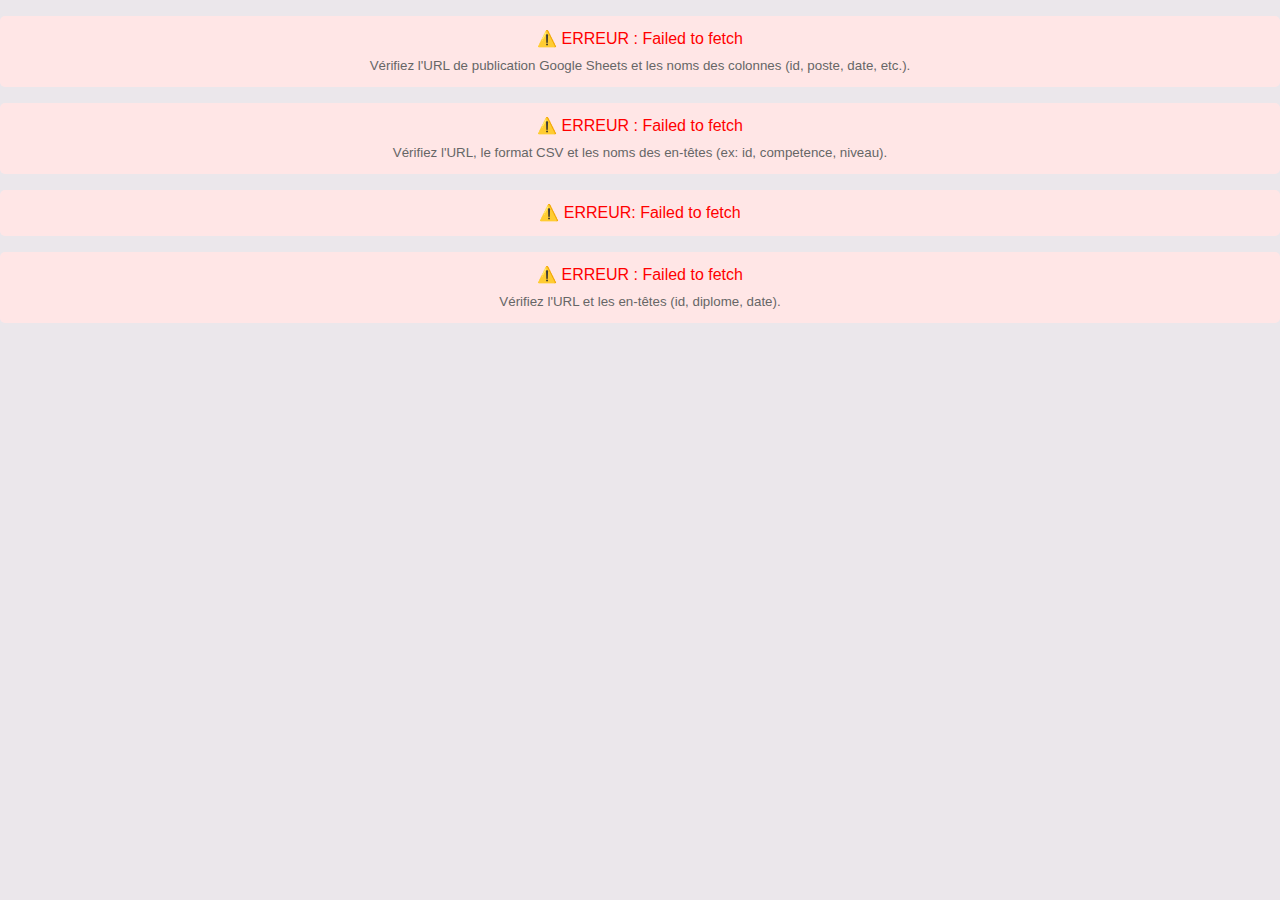
<file: anciendev/phase-cache/index.html>
<!DOCTYPE html>
<html lang="fr">
<head>
    <title>CV - Douillez Matheo</title>
    <link rel="icon" href="../images/cv_icon.ico" />
    <meta charset="UTF-8">
    <meta name="viewport" content="width=device-width, initial-scale=1.0">
    <link href="https://cdn.jsdelivr.net/npm/bootstrap@5.2.3/dist/css/bootstrap.min.css" rel="stylesheet" integrity="sha384-rbsA2VBKQhggwzxH7pPCaAqO46MgnOM80zW1RWuH61DGLwZJEdK2Kadq2F9CUG65" crossorigin="anonymous">
    <link rel="stylesheet" href="../style.css">

    <script defer src="../conversion-csv-vers-json.js"></script> 
    <script defer src="../contact-data.js"></script>
    <script defer src="../experiences.js"></script>
    <script defer src="../competences.js"></script>
    <script defer src="../etudes.js"></script>
    <script defer src="../certifications.js"></script>
</head>
<body>

    <div class="mobile-experiences">
        <ul id="mobile-experience-list"></ul>
    </div>
    <div class="mobile-competences">
        <ul id="mobile-competences-list"></ul>
    </div>
    <div class="mobile-etudes">
        <ul id="mobile-etudes-list"></ul>
    </div>
    <div class="mobile-certifications">
        <ul id="mobile-certifications-list"></ul>
    </div>

<script src="https://cdn.jsdelivr.net/npm/bootstrap@5.2.3/dist/js/bootstrap.bundle.min.js" integrity="sha384-kenU1KFdBIe4zVF0s0G1M5b4hcpxyD9F7jL+jjXkk+Q2h455rYXK/7HAuoJl+0I4" crossorigin="anonymous">
</script>
</body>
</html>
</file>
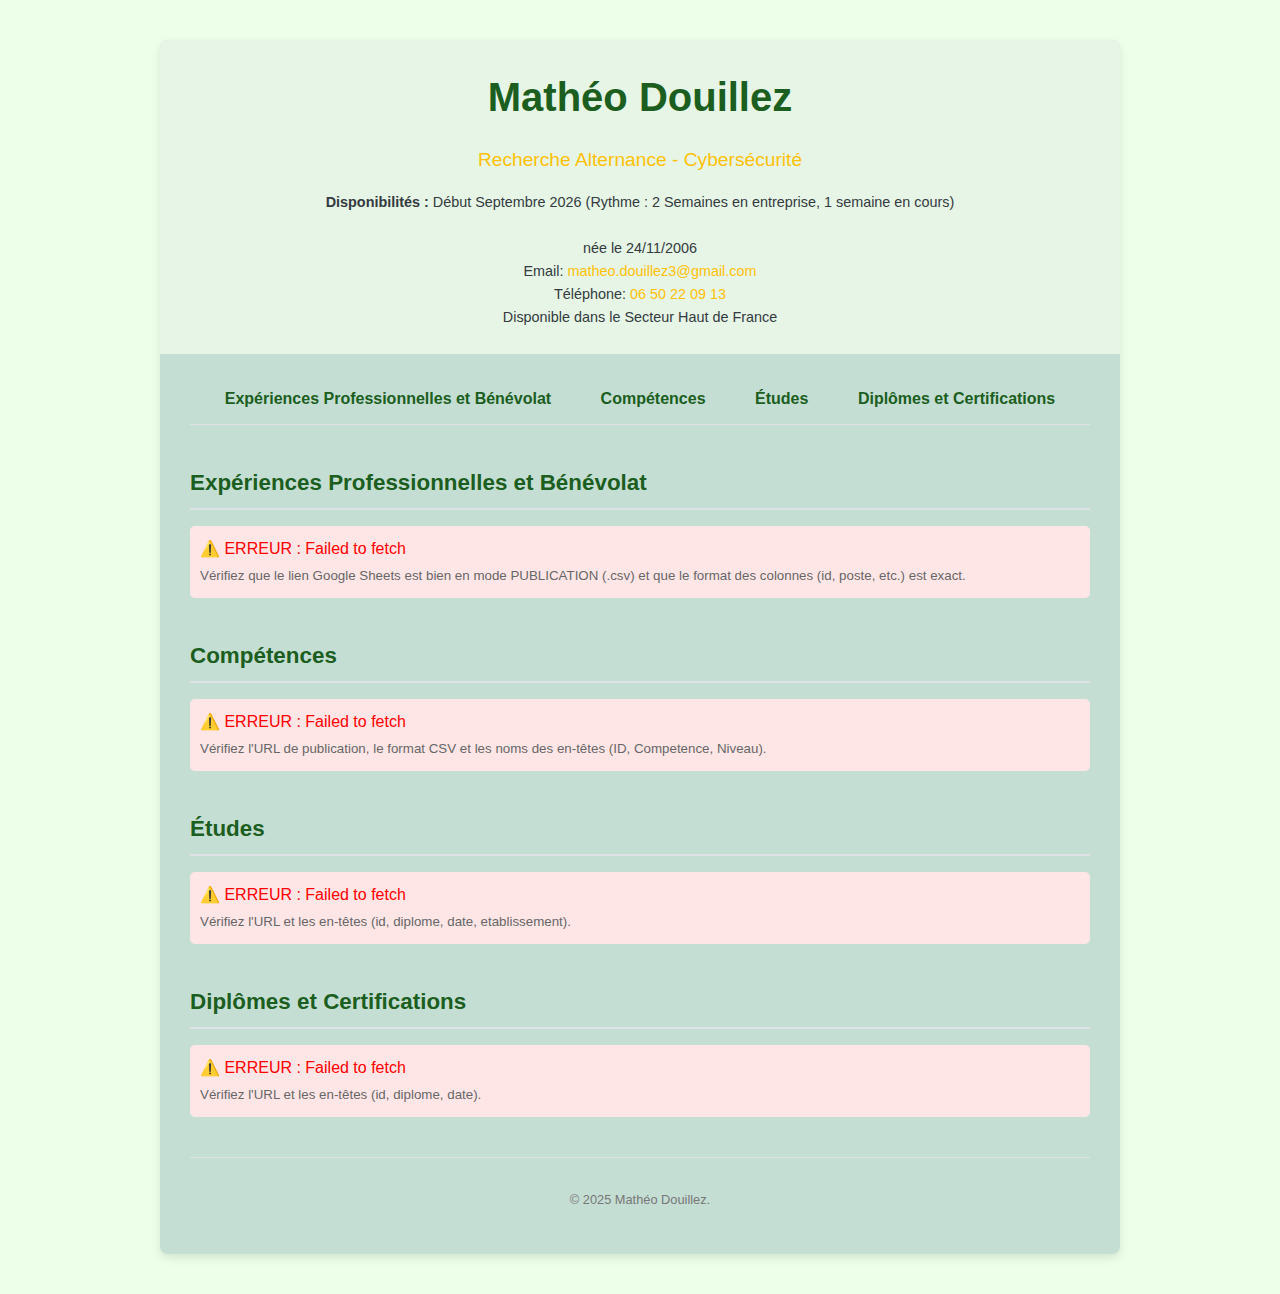
<file: saves/backup-20251128-001926/index.html>
<!DOCTYPE html>
<html lang="fr">
<head>
    <title>CV - Douillez Matheo</title>
    <meta charset="UTF-8">
    <meta name="viewport" content="width=device-width, initial-scale=1.0">
    <link href="https://cdn.jsdelivr.net/npm/bootstrap@5.2.3/dist/css/bootstrap.min.css" rel="stylesheet" integrity="sha384-rbsA2VBKQhggwzxH7pPCaAqO46MgnOM80zW1RWuH61DGLwZJEdK2Kadq2F9CUG65" crossorigin="anonymous">
    <link rel="stylesheet" href="style.css">
</head>
<body>

  
  <script>
    // FONCTION GLOBALE DE CONVERSION CSV VERS JSON
    function csvToJSON(csv) {
        const lines = csv.split('\n');
        // Vérifie qu'il y a au moins une ligne d'en-tête
        if (lines.length < 2) return []; 
        
        const headers = lines[0].split(',');
        const result = [];
        
        for (let i = 1; i < lines.length; i++) {
            if (!lines[i].trim()) continue;
            
            const currentline = lines[i].split(',');
            const obj = {};
            
            // Assurez-vous que les colonnes correspondent
            if (currentline.length < headers.length) continue; 
            
            for (let j = 0; j < headers.length; j++) {
                let key = headers[j].trim().toLowerCase().replace(/['"]+/g, '');
                let value = currentline[j] ? currentline[j].trim().replace(/['"]+/g, '') : '';
                obj[key] = value;
            }
            
            // Ligne de vérification de l'ID : seulement si l'ID est un nombre > 0
            const idNumber = parseInt(obj.id);
            if (isNaN(idNumber) || idNumber > 0) { // S'assure de garder les lignes si l'ID est manquant ou valide
                result.push(obj);
            }
        }
        return result;
    }
    // Note : Cette fonction DOIT être chargée avant tous les scripts de section qui l'appellent.
  </script>
  
      <div class="container">
      
      <header class="header">
        <h1>Mathéo Douillez</h1>
        <h2>Recherche Alternance - Cybersécurité</h2>
        <p>
            <strong>Disponibilités : </strong>Début Septembre 2026 (Rythme : 2 Semaines en entreprise, 1 semaine en cours)
        </p>
        <p><br></p>
        <p>née le 24/11/2006</p>
        <p>Email: <a href="mailto:matheo.douillez3@gmail.com">matheo.douillez3@gmail.com</a></p>
        <p>Téléphone: <a href="tel:+33650220913">06 50 22 09 13</a></p>
        <p>Disponible dans le Secteur Haut de France</p>
      </header>
          
        <nav class="nav">
            <ul>
                <li><a href="#experiences">Expériences Professionnelles et Bénévolat</a></li>
                <li><a href="#competences">Compétences</a></li>
                <li><a href="#etudes">Études</a></li>
                <li><a href="#certifications">Diplômes et Certifications</a></li>
            </ul>
        </nav>
      
          <section id="experiences">
          <h3>Expériences Professionnelles et Bénévolat</h3>
          <ul id="experience-list"> 
          </ul>

              <script>
                  document.addEventListener('DOMContentLoaded', () => {
    const listContainer = document.getElementById('experience-list');
    
    const csvUrl = 'https://docs.google.com/spreadsheets/d/e/2PACX-1vRlSc6vx6ZK0DHSEPw8bRr3a8KDHRwOQhFLB7njw5VxP2EgopqJY39YGhoFqfh83kwZNZ4Ml4wuYDIY/pub?output=csv'; 

    function displayError(message) {
        listContainer.innerHTML = `<li style="color: red; background-color: #ffe6e6; padding: 10px; border-radius: 5px;">
            ⚠️ ERREUR : ${message}
            <br><small style="color: #666;">Vérifiez que le lien Google Sheets est bien en mode PUBLICATION (.csv) et que le format des colonnes (id, poste, etc.) est exact.</small>
        </li>`;
    }

    fetch(csvUrl)
        .then(response => {
            if (!response.ok) {
                throw new Error(`Échec du chargement (Statut: ${response.status}). Vérifiez l'URL de publication.`);
            }
            return response.text();
        })
        .then(csvText => {
            const data = csvToJSON(csvText);

            if (data.length === 0) {
                return displayError("Aucune donnée d'expérience valide n'a été trouvée dans le fichier CSV.");
            }
            
            data.sort((a, b) => {
                return parseInt(b.id || 0) - parseInt(a.id || 0); 
            });

            data.forEach(item => {
                const listItem = document.createElement('li');
                
                let cleanDescription = item.description || '';
                
                cleanDescription = cleanDescription.replace(/<br\s*\/?>/gi, '</p><p>');

                if (!cleanDescription.startsWith('<p>')) {
                    cleanDescription = '<p>' + cleanDescription;
                }
                if (!cleanDescription.endsWith('</p>')) {
                    cleanDescription = cleanDescription + '</p>';
                }
                
                listItem.innerHTML = `
                    <div class="item-title">${item.poste || 'Titre manquant'}<span class="item-date">${item.date || ''}</span></div>
                    <div class="item-subtitle">${item.entreprise || ''}</div>
                    <div class="item-description-container">
                        ${cleanDescription}
                    </div>
                `;
                
                listContainer.appendChild(listItem);
            });
        })
        .catch(error => {
            displayError(error.message || "Problème général de traitement ou de réseau.");
        });


    function csvToJSON(csv) {
        const lines = csv.split('\n');
        if (lines.length < 2) return []; 
        
        const headers = lines[0].split(',');
        const result = [];
        
        for (let i = 1; i < lines.length; i++) {
            if (!lines[i].trim()) continue;
            
            const currentline = lines[i].split(',');
            const obj = {};
            
            if (currentline.length < headers.length) continue; 
            
            for (let j = 0; j < headers.length; j++) {
                let key = headers[j].trim().replace(/['"]+/g, '');
                let value = currentline[j] ? currentline[j].trim().replace(/['"]+/g, '') : '';
                obj[key] = value;
            }
            
            const idNumber = parseInt(obj.id);
            if (!isNaN(idNumber) && idNumber > 0) {
                result.push(obj);
            }
        }
        return result;
    }
});
                  
              </script>
              
              
      </section>
    
      <section id="competences">
          <h3>Compétences</h3>
          <ul id="skills-list">
          </ul>

        <script>
          document.addEventListener('DOMContentLoaded', () => {
    const listContainer = document.getElementById('skills-list');
    
    const csvUrl = 'https://docs.google.com/spreadsheets/d/e/2PACX-1vRtJPv7rSa7Tb7tEamE9OPO4O0XH8ef8qtrfGlOgdJy1G5vJrOGCVfupGN_p9eTayHo_HR-CNZY0AO6/pub?output=csv'; 

    // Fonction pour afficher les messages d'erreur directement sur la page
    function displayError(message) {
        // Changement : Affiche dans la liste mais s'assure que l'élément parent existe
        if (listContainer) {
            listContainer.innerHTML = `<li style="color: red; background-color: #ffe6e6; padding: 10px; border-radius: 5px;">
                ⚠️ ERREUR : ${message}
                <br><small style="color: #666;">Vérifiez l'URL de publication, le format CSV et les noms des en-têtes (ID, Competence, Niveau).</small>
            </li>`;
        }
    }

    fetch(csvUrl)
        .then(response => {
            if (!response.ok) {
                throw new Error(`Échec du chargement (Statut: ${response.status}). Vérifiez l'URL de publication.`);
            }
            return response.text();
        })
        .then(csvText => {
            const data = csvToJSON(csvText);

            if (data.length === 0) {
                return displayError("Aucune donnée de compétence valide n'a été trouvée dans le fichier CSV.");
            }
            
            // Tri par ID décroissant (si vous conservez une colonne ID)
            data.sort((a, b) => {
                // S'assure de trier numériquement même si l'ID est une chaîne
                return parseInt(b.id || 0) - parseInt(a.id || 0); 
            });

            // Affichage des données triées
            data.forEach(item => {
                const listItem = document.createElement('li');
                
                // 2. Changement : Utilisation des nouvelles clés de données (competence, niveau)
                // Assurez-vous que vos en-têtes de colonnes dans la feuille sont "id", "competence", "niveau"
                listItem.innerHTML = `
                    <div class="skill-item">
                        <span class="item-title">${item.niveau}</span>
                    </div>
                `;
                
                listContainer.appendChild(listItem);
            });
        })
        .catch(error => {
            displayError(error.message || "Problème général de traitement ou de réseau.");
        });


    // FONCTION DE CONVERSION CSV VERS JSON (Aucun changement majeur nécessaire ici)
    function csvToJSON(csv) {
        const lines = csv.split('\n');
        if (lines.length < 2) return []; 
        
        const headers = lines[0].split(',');
        const result = [];
        
        for (let i = 1; i < lines.length; i++) {
            if (!lines[i].trim()) continue;
            
            const currentline = lines[i].split(',');
            const obj = {};
            
            if (currentline.length < headers.length) continue; 
            
            for (let j = 0; j < headers.length; j++) {
                let key = headers[j].trim().toLowerCase().replace(/['"]+/g, ''); // Utilisation de .toLowerCase() pour plus de robustesse
                let value = currentline[j] ? currentline[j].trim().replace(/['"]+/g, '') : '';
                obj[key] = value;
            }
            
            // Ligne de vérification de l'ID : seulement si l'ID est un nombre > 0 (si vous gardez la colonne ID)
            const idNumber = parseInt(obj.id);
            if (isNaN(idNumber) || idNumber > 0) { // Si l'ID est ignoré (isNaN), ou si ID > 0
                result.push(obj);
            }
        }
        return result;
    }
});
                    
          </script>
      </section>

      <section id="etudes">
    <h3>Études</h3>
    <ul id="etudes-list">
        </ul>

    <script>
        document.addEventListener('DOMContentLoaded', () => {
            // Cible l'élément <ul> par son ID
            const listContainer = document.getElementById('etudes-list');
            
            // !!! REMPLACEZ CECI PAR L'URL DE PUBLICATION CSV DE VOTRE FEUILLE D'ÉTUDES !!!
            const csvUrl = 'https://docs.google.com/spreadsheets/d/e/2PACX-1vRow65WkcQYqSf2FTicz3Uzd9tLfvcxn6QgtRlhDCxTacpNo8Gi6Y6ZCmjggVXlF9OQOaDFgHsyWRq7/pub?output=csv'; 

            if (!listContainer) return; 

            // Fonction pour afficher les messages d'erreur
            function displayError(message) {
                listContainer.innerHTML = `<li style="color: red; background-color: #ffe6e6; padding: 10px; border-radius: 5px;">
                    ⚠️ ERREUR : ${message}
                    <br><small style="color: #666;">Vérifiez l'URL et les en-têtes (id, diplome, date, etablissement).</small>
                </li>`;
            }

            fetch(csvUrl)
                .then(response => {
                    if (!response.ok) {
                        throw new Error(`Échec du chargement (Statut: ${response.status}). Vérifiez l'URL de publication.`);
                    }
                    return response.text();
                })
                .then(csvText => {
                    const data = csvToJSON(csvText);

                    if (data.length === 0) {
                        return displayError("Aucune donnée d'études valide n'a été trouvée.");
                    }
                    
                    // Tri par ID décroissant (le plus récent en premier)
                    data.sort((a, b) => {
                        return parseInt(b.id || 0) - parseInt(a.id || 0); 
                    });

                    // Affichage des données
                    data.forEach(item => {
                        const listItem = document.createElement('li');
                        
                        // Utilisation des clés : diplome, date, etablissement
                        listItem.innerHTML = `
                            <div class="item-title">
                                ${item.diplome || 'Diplôme manquant'}
                                <span class="item-date">${item.date || ''}</span>
                            </div>
                            <div class="item-subtitle">${item.etablissement || ''}</div>
                        `;
                        
                        listContainer.appendChild(listItem);
                    });
                })
                .catch(error => {
                    displayError(error.message || "Problème général de traitement ou de réseau.");
                });


            // FONCTION DE CONVERSION CSV VERS JSON (Identique aux autres)
            function csvToJSON(csv) {
                const lines = csv.split('\n');
                if (lines.length < 2) return []; 
                
                const headers = lines[0].split(',');
                const result = [];
                
                for (let i = 1; i < lines.length; i++) {
                    if (!lines[i].trim()) continue;
                    
                    const currentline = lines[i].split(',');
                    const obj = {};
                    
                    if (currentline.length < headers.length) continue; 
                    
                    for (let j = 0; j < headers.length; j++) {
                        let key = headers[j].trim().toLowerCase().replace(/['"]+/g, '');
                        let value = currentline[j] ? currentline[j].trim().replace(/['"]+/g, '') : '';
                        obj[key] = value;
                    }
                    
                    const idNumber = parseInt(obj.id);
                    if (isNaN(idNumber) || idNumber > 0) {
                        result.push(obj);
                    }
                }
                return result;
            }
        });
    </script>
      </section>
      
<section id="certifications">
    <h3>Diplômes et Certifications</h3>
    <ul id="certifications-list">
        </ul>

    <script>
        document.addEventListener('DOMContentLoaded', () => {
            const listContainer = document.getElementById('certifications-list');
            
            const csvUrl = 'https://docs.google.com/spreadsheets/d/e/2PACX-1vQPVMO7hsB44WhjM9BwPZlw7FH_fkb2f-tKsI-n6Qk44ekNIxsxgU6xBNCxXhM-psXC_GkHM6exQX9W/pub?output=csv'; 

            if (!listContainer) return; 

            // Fonction pour afficher les messages d'erreur
            function displayError(message) {
                listContainer.innerHTML = `<li style="color: red; background-color: #ffe6e6; padding: 10px; border-radius: 5px;">
                    ⚠️ ERREUR : ${message}
                    <br><small style="color: #666;">Vérifiez l'URL et les en-têtes (id, diplome, date).</small>
                </li>`;
            }

            fetch(csvUrl)
                .then(response => {
                    if (!response.ok) {
                        throw new Error(`Échec du chargement (Statut: ${response.status}). Vérifiez l'URL de publication.`);
                    }
                    return response.text();
                })
                .then(csvText => {
                    // Utilise la fonction csvToJSON définie dans un autre script (assurez-vous qu'elle est disponible globalement)
                    const data = csvToJSON(csvText); 

                    if (data.length === 0) {
                        return displayError("Aucun diplôme ou certification valide n'a été trouvé.");
                    }
                    
                    // Tri par ID décroissant
                    data.sort((a, b) => {
                        return parseInt(b.id || 0) - parseInt(a.id || 0); 
                    });

                    // Affichage des données
                    data.forEach(item => {
                        const listItem = document.createElement('li');
                        
                        // Utilisation des clés : diplome, date
                        listItem.innerHTML = `
                            <div class="item-title">
                                ${item.diplome || 'Diplôme manquant'}
                                <span class="item-date">${item.date || ''}</span>
                            </div>
                        `;
                        
                        listContainer.appendChild(listItem);
                    });
                })
                .catch(error => {
                    displayError(error.message || "Problème général de traitement ou de réseau.");
                });
        });
    </script>
</section>
      
      <footer class="footer">
          <p>&copy; 2025 Mathéo Douillez.</p>
      </footer>

  </div>
    
    <script src="https://cdn.jsdelivr.net/npm/bootstrap@5.2.3/dist/js/bootstrap.bundle.min.js" integrity="sha384-kenU1KFdBIe4zVF0s0G1M5b4hcpxyD9F7jL+jjXkk+Q2h455rYXK/7HAuoJl+0I4" crossorigin="anonymous"></script>
  </body>
</html>
</file>
<file: anciendev/style.css>
:root {
  --primary-bg-color: #ebe7eb;
  --secondary-bg-color: #e6e6fa;
  --tertiary-bg-color: #e6f5e6;
  --text-color: #343a40;
  --heading-color: #1b5e20;
  --accent-color: #1254db;
  --soft-accent-color: #4db6ac;
  --border-color: #dee2e6;
}

/* --- Styles de Base et Typographie --- */

body {
  text-align: center;
  font-family: 'Arial', sans-serif;
  line-height: 1.6;
  margin: 0;
  padding: 0;
  background-color: var(--primary-bg-color) !important;
  color: var(--text-color);
}

.container {
  max-width: 900px;
  margin: 40px auto;
  background-color: var(--secondary-bg-color) !important;
  padding: 30px;
  box-shadow: 0 4px 10px rgba(0, 0, 0, 0.1);
  border-radius: 8px;
}

.header {
  background-color: var(--tertiary-bg-color) !important;
  padding: 25px 30px;
  margin: -30px -30px 20px -30px;
  text-align: center;
  border-top-left-radius: 8px;
  border-top-right-radius: 8px;
}

.header h1 {
  color: var(--heading-color) !important;
  margin-top: 0;
  margin-bottom: 5px;
  font-size: 2.5em;
}

.header h2 {
  color: var(--accent-color) !important;
  font-size: 1.2em;
  font-weight: normal;
  margin-bottom: 15px;
}

.header p {
  margin: 0;
  font-size: 0.9em;
  color: var(--text-color);
}

.header a {
  color: var(--accent-color);
  text-decoration: none;
}

.header a:hover {
  text-decoration: underline;
}

.nav {
    background-color: var(--secondary-bg-color) !important;
    padding: 10px 0;
    margin-bottom: 20px;
    border-radius: 0;
    box-shadow: none;
    border-bottom: 1px solid var(--border-color);
}

.nav ul {
    display: flex;
    justify-content: space-around;
    padding: 0 10px;
    list-style: none;
    margin: 0;
    flex-wrap: wrap; 
}

.nav li {
    margin: 2px 3px;
}

.nav a {
    color: var(--heading-color);
    text-decoration: none;
    font-weight: bold;
    padding: 5px 10px;
    transition: color 0.3s, border-bottom 0.3s;
}

.nav a:hover {
    color: var(--accent-color);
    border-bottom: 2px solid var(--accent-color);
}

.nav a.active {
    color: var(--accent-color);
    border-bottom: 3px solid var(--accent-color);
}

h3 {
  color: var(--heading-color);
  border-bottom: 2px solid var(--border-color);
  padding-bottom: 8px;
  margin-top: 40px;
  margin-bottom: 15px;
  font-size: 1.4em;
}

ul {
  list-style: none;
  padding: 0;
}

ul li {
  margin-bottom: 15px;
}

.item-title {
  font-weight: bold;
  color: var(--heading-color);
  font-size: 1.1em;
}

.item-subtitle {
  color: var(--accent-color);
  font-size: 0.95em;
  margin-top: 2px;
  margin-bottom: 5px;
}

.item-date {
  color: #777;
  font-size: 0.85em;
  float: right;
}

.item-description-container p {
    color: var(--text-color);
    margin-top: 5px;
    white-space: pre-wrap;
    /* Ajustement pour l'injection JS des paragraphes */
    margin-bottom: 5px; 
}

a {
  color: var(--accent-color);
  text-decoration: none;
}

a:hover {
  text-decoration: underline;
}

.skills-list {
  display: flex;
  flex-wrap: wrap;
  list-style: none;
  padding: 0;
}

.skills-list li {
  background-color: var(--soft-accent-color) !important;
  color: #ffffff;
  padding: 5px 12px;
  margin: 0 10px 10px 0;
  border-radius: 5px;
  font-size: 0.9em;
  border: 1px solid var(--soft-accent-color);
}

.footer {
  text-align: center;
  margin-top: 40px;
  padding-top: 20px;
  border-top: 1px solid var(--border-color);
  font-size: 0.8em;
  color: #777;
}

/* --- Règles Spécifiques au Design Iceberg (Desktop) --- */

.cv-page-desktop {
    display: block; 
}

.cv-container-desktop {
    
    /* Doit correspondre à la largeur de votre image (1920px) */
    position:relative;
    max-width: 1920px; 
    width: 100%;
    margin: 20px auto;
    overflow: hidden; 
    position:relative;
    overflow: hidden;
}

.iceberg-desktop-bg {
    position: fixed;
    top: 0;
    left: 0;
    width: 100%;
    height: 100%; 
    z-index: 1;
    
    background-image: url('images/Fond CV iceberg PC V1-2025.png'); 
    background-repeat: no-repeat;
    
    /* CRUCIAL pour l'adaptation sans déformation : */
    background-size: cover; 
    

    background-attachment: fixed; /* L'image reste fixe lors du scroll */
}

/* Style général des contenus superposés sur l'Iceberg PC */
.cv-container-desktop h3,
.cv-container-desktop p,
.cv-container-desktop li,
.cv-container-desktop .item-title,
.cv-container-desktop .item-subtitle {
    /* Rendre le texte blanc ou clair sur l'image foncée */
    text-shadow: 1px 1px 3px rgba(0, 0, 0, 0.7); 
    margin: 0; 
    padding: 0;
}

.cv-container-desktop h3 {
    border-bottom: 2px solid var(--accent-color) !important;
    padding-bottom: 5px;
    margin-bottom: 10px;
}

.desktop-experiences ul,
.desktop-competences ul,
.desktop-etudes ul,
.desktop-certifications ul {
    list-style: none;
    padding: 0;
    /* Optionnel: réduire l'opacité des listes pour l'effet de profondeur */
    /* opacity: 0.9; */ 
}

/* --- Positionnement Absolu des Blocs PC (À AJUSTER) --- */

/* 1. Coordonnées (Sur la partie visible) */
.desktop-info-contact {
    position: fixed;
    top: 150px;    /* A AJUSTER */
    left: 600px;   /* A AJUSTER */
    width: 400px;  
    z-index: 10;   
    text-align: left;
}

/* 2. Expériences (Partie cachée - 1) */
.desktop-experiences {
    position: fixed;
    top: 650px;    /* A AJUSTER */
    left: 100px;   /* A AJUSTER */
    width: 800px;
    z-index: 10;
    text-align: left;
}

/* 3. Compétences (Partie cachée - 2) */
.desktop-competences {
    position: fixed;
    top: 700px;    /* A AJUSTER */
    right: 50px;   /* A AJUSTER */
    width: 400px;
    z-index: 10;
    text-align: left;
}

/* 4. Études (Partie cachée - 3) */
.desktop-etudes {
    position: fixed;
    top: 300px;    /* A AJUSTER */
    left: 360px;   /* A AJUSTER */
    width: 600px;
    z-index: 10;
    text-align: left;
}

/* 5. Certifications (Partie cachée - 4) */
.desktop-certifications {
    position: fixed;
    top: 300px;    /* A AJUSTER */
    right: 100px;  /* A AJUSTER */
    width: 400px;
    z-index: 10;
    text-align: left;
}

/* --- Gestion Mobile (Media Queries) --- */

/* Masquer les sections mobiles par défaut (sur PC) */
.cv-page-mobile {
    display: none; 
}

/* Règle générale pour le bouton (désactivé sur PC) */
a.button-cache,
a.button-visible {
    display: none;
    /* Les styles mobiles seront appliqués ci-dessous */
}


/* --- MEDIA QUERY pour l'Affichage Mobile --- */

@media (max-width: 1110px) {
    
    /* Masquer la version PC sur mobile */
    .cv-page-desktop {
        display: none !important;
    }

    /* Afficher les sections mobiles (s'applique sur index.html et cv_cache.html) */
    .cv-page-mobile {
        display: flex; 
        flex-direction: column;
        align-items: center; 
        width: 100%;
        margin: 0;
        padding: 0;
    }
     
    .iceberg-mobile-visible {
    position: fixed;
    top: 0;
    left: 0;
    width: 100%;
    height: 100%; 
    z-index: 1;
    
    background-image: url('images/NOM-IMAGE.png'); /* CHANGER NOM IMAGE iceberg mobile visible !!!*/
    background-repeat: no-repeat;
    
    /* CRUCIAL pour l'adaptation sans déformation : */
    background-size: cover; 

    background-attachment: fixed; /* L'image reste fixe lors du scroll */
    }
  
    .iceberg-mobile-cache {
    position: fixed;
    top: 0;
    left: 0;
    width: 100%;
    height: 100%; 
    z-index: 1;
    
    background-image: url('images/NOM-IMAGE.png'); /* CHANGER NOM IMAGE iceberg mobile cachée !!!*/
    background-repeat: no-repeat;
    
    /* CRUCIAL pour l'adaptation sans déformation : */
    background-size: cover; 

    background-attachment: fixed; /* L'image reste fixe lors du scroll */
    }
  
    /* Conteneurs de contenu Mobile */
    .mobile-info-contact,
    .mobile-experiences,
    .mobile-competences,
    .mobile-etudes,
    .mobile-certifications {
        width: 90%; 
        max-width: 600px;
        margin: 10px 0;
        padding: 15px;
        background-color: rgba(255, 255, 255, 0.9);
        border-radius: 8px;
        box-shadow: 0 2px 5px rgba(0, 0, 0, 0.1);
        text-align: left;
        /* Rétablir les couleurs par défaut pour la lisibilité sur fond blanc */
        color: var(--text-color) !important;
    }

    a.button-cache,
    a.button-visible {
        /* Ce bloc contient le nouveau style visuel du bouton */
        background-color: var(--accent-color); 
        color: var(--text-color);
        padding: 12px 25px;
        margin: 20px 0 40px 0;
        text-decoration: none;
        font-weight: bold;
        border-radius: 5px;
        transition: background-color 0.3s;
        box-shadow: 0 4px 6px rgba(0, 0, 0, 0.1);
        display: block !important;
    }
}
</file>
<file: saves/backup-20251128-001926/style.css>
:root {
  --primary-bg-color: #EDFFE8;
  --secondary-bg-color: #C5DED4;
  --tertiary-bg-color: #e6f5e6;
  --text-color: #343a40;
  --heading-color: #1b5e20;
  --accent-color: #ffc107;
  --soft-accent-color: #4db6ac;
  --border-color: #dee2e6;
}

body {
  font-family: 'Arial', sans-serif;
  line-height: 1.6;
  margin: 0;
  padding: 0;
  background-color: var(--primary-bg-color) !important;
  color: var(--text-color);
}

.container {
  max-width: 900px;
  margin: 40px auto;
  background-color: var(--secondary-bg-color) !important;
  padding: 30px;
  box-shadow: 0 4px 10px rgba(0, 0, 0, 0.1);
  border-radius: 8px;
}

.header {
  background-color: var(--tertiary-bg-color) !important;
  padding: 25px 30px;
  margin: -30px -30px 20px -30px;
  text-align: center;
  border-top-left-radius: 8px;
  border-top-right-radius: 8px;
}

.header h1 {
  color: var(--heading-color) !important;
  margin-top: 0;
  margin-bottom: 5px;
  font-size: 2.5em;
}

.header h2 {
  color: var(--accent-color) !important;
  font-size: 1.2em;
  font-weight: normal;
  margin-bottom: 15px;
}

.header p {
  margin: 0;
  font-size: 0.9em;
  color: var(--text-color);
}

.header a {
  color: var(--accent-color);
  text-decoration: none;
}

.header a:hover {
  text-decoration: underline;
}

.nav {
    background-color: var(--secondary-bg-color) !important;
    padding: 10px 0;
    margin-bottom: 20px;
    border-radius: 0;
    box-shadow: none;
    border-bottom: 1px solid var(--border-color);
}

.nav ul {
    display: flex;
    justify-content: space-around;
    padding: 0 10px;
    list-style: none;
    margin: 0;
    flex-wrap: wrap; 
}

.nav li {
    margin: 2px 3px;
}

.nav a {
    color: var(--heading-color);
    text-decoration: none;
    font-weight: bold;
    padding: 5px 10px;
    transition: color 0.3s, border-bottom 0.3s;
}

.nav a:hover {
    color: var(--accent-color);
    border-bottom: 2px solid var(--accent-color);
}

.nav a.active {
    color: var(--accent-color);
    border-bottom: 3px solid var(--accent-color);
}

h3 {
  color: var(--heading-color);
  border-bottom: 2px solid var(--border-color);
  padding-bottom: 8px;
  margin-top: 40px;
  margin-bottom: 15px;
  font-size: 1.4em;
}

ul {
  list-style: none;
  padding: 0;
}

ul li {
  margin-bottom: 15px;
}

.item-title {
  font-weight: bold;
  color: var(--heading-color);
  font-size: 1.1em;
}

.item-subtitle {
  color: var(--accent-color);
  font-size: 0.95em;
  margin-top: 2px;
  margin-bottom: 5px;
}

.item-date {
  color: #777;
  font-size: 0.85em;
  float: right;
}

.item-description {
  color: var(--text-color);
  margin-top: 5px;
  white-space: pre-wrap;
}

a {
  color: var(--accent-color);
  text-decoration: none;
}

a:hover {
  text-decoration: underline;
}

.skills-list {
  display: flex;
  flex-wrap: wrap;
  list-style: none;
  padding: 0;
}

.skills-list li {
  background-color: var(--soft-accent-color) !important;
  color: #ffffff;
  padding: 5px 12px;
  margin: 0 10px 10px 0;
  border-radius: 5px;
  font-size: 0.9em;
  border: 1px solid var(--soft-accent-color);
}

.footer {
  text-align: center;
  margin-top: 40px;
  padding-top: 20px;
  border-top: 1px solid var(--border-color);
  font-size: 0.8em;
  color: #777;
}

@media (max-width: 768px) {
  .container {
    margin: 20px 10px;
    padding: 20px;
  }

  .header {
    padding: 20px;
    margin: -20px -20px 20px -20px;
  }

  .header h1 {
    font-size: 2em;
  }

  .item-date {
    float: none;
    display: block;
    margin-top: 5px;
  }

  .nav ul {
      flex-direction: column; 
      align-items: center;
      padding-left: 0;
  }

  .nav li {
      margin: 5px 0; 
      width: 100%; 
      text-align: center;
  }

  .nav a {
      display: block; 
      padding: 8px 10px;
  }
}

@media (max-width: 600px) {
    .container {
      margin: 20px 5px;
    }
}
</file>
